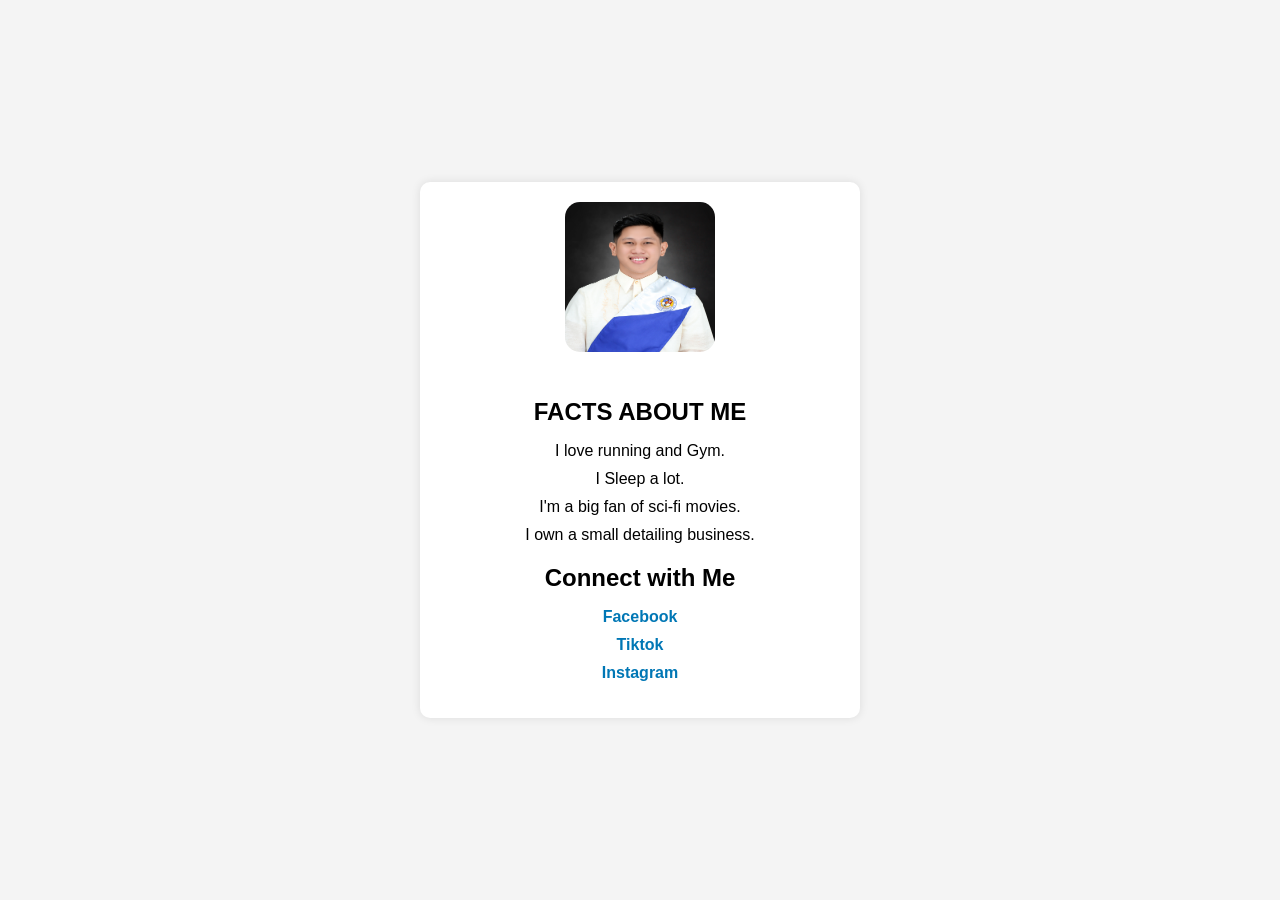
<file: index.html>
<!DOCTYPE html>
<html lang="en">
<head>
    <meta charset="UTF-8">
    <meta name="viewport" content="width=device-width, initial-scale=1.0">
    <title>My Personal Website</title>
    <link rel="stylesheet" href="personal website.css">
</head>
<body>
    <div class="container">
        <header>
            <img src="IMG_4201.JPG" alt="Your Name" class="profile-pic">
            <h1></h1>
        </header>

        <section class="facts">
            <h2> FACTS ABOUT ME</h2>
            <ul>
                <li>I love running and Gym.</li>
                <li>I Sleep a lot.</li>
                <li>I'm a big fan of sci-fi movies.</li>
                <li>I own a small detailing business.</li>
            </ul>
        </section>

        <section class="social-media">
            <h2>Connect with Me</h2>
            <ul>
                <li><a href="https://www.facebook.com/kierandree.parantar" target="_blank">Facebook</a></li>
                <li><a href="https://www.tiktok.com/@krparantar?_t=ZS-8tnoM1qJ2CG&_r=1" target="_blank">Tiktok</a></li>
                <li><a href="https://www.instagram.com/kierparantar?igsh=MWM2OG02d3NyOGZmcw%3D%3D&utm_source=qr" target="_blank">Instagram</a></li>
            </ul>
        </section>
    </div>
</body>
</html>
</file>
<file: personal website.css>
body {
    font-family: Arial, sans-serif;
    background-color: #f4f4f4;
    color: #000000;
    margin: 0;
    padding: 0;
    display: flex;
    justify-content: center;
    align-items: center;
    height: 100vh;
}

.container {
    background-color: #fff;
    padding: 20px;
    border-radius: 10px;
    box-shadow: 0 0 10px rgba(0, 0, 0, 0.1);
    text-align: center;
    max-width: 400px;
    width: 100%;
}

.profile-pic {
    width: 150px;
    height: 150px;
    border-radius: 10%;
    margin-bottom: 20px;
}

h1 {
    font-size: 2em;
    margin-bottom: 10px;
}

h2 {
    font-size: 1.5em;
    margin-bottom: 10px;
    color: #000000;
}

ul {
    list-style-type: none;
    padding: 0;
}

ul li {
    margin-bottom: 10px;
}

a {
    text-decoration: none;
    color: #0077b5;
    font-weight: bold;
}

a:hover {
    text-decoration: underline;
}
</file>
